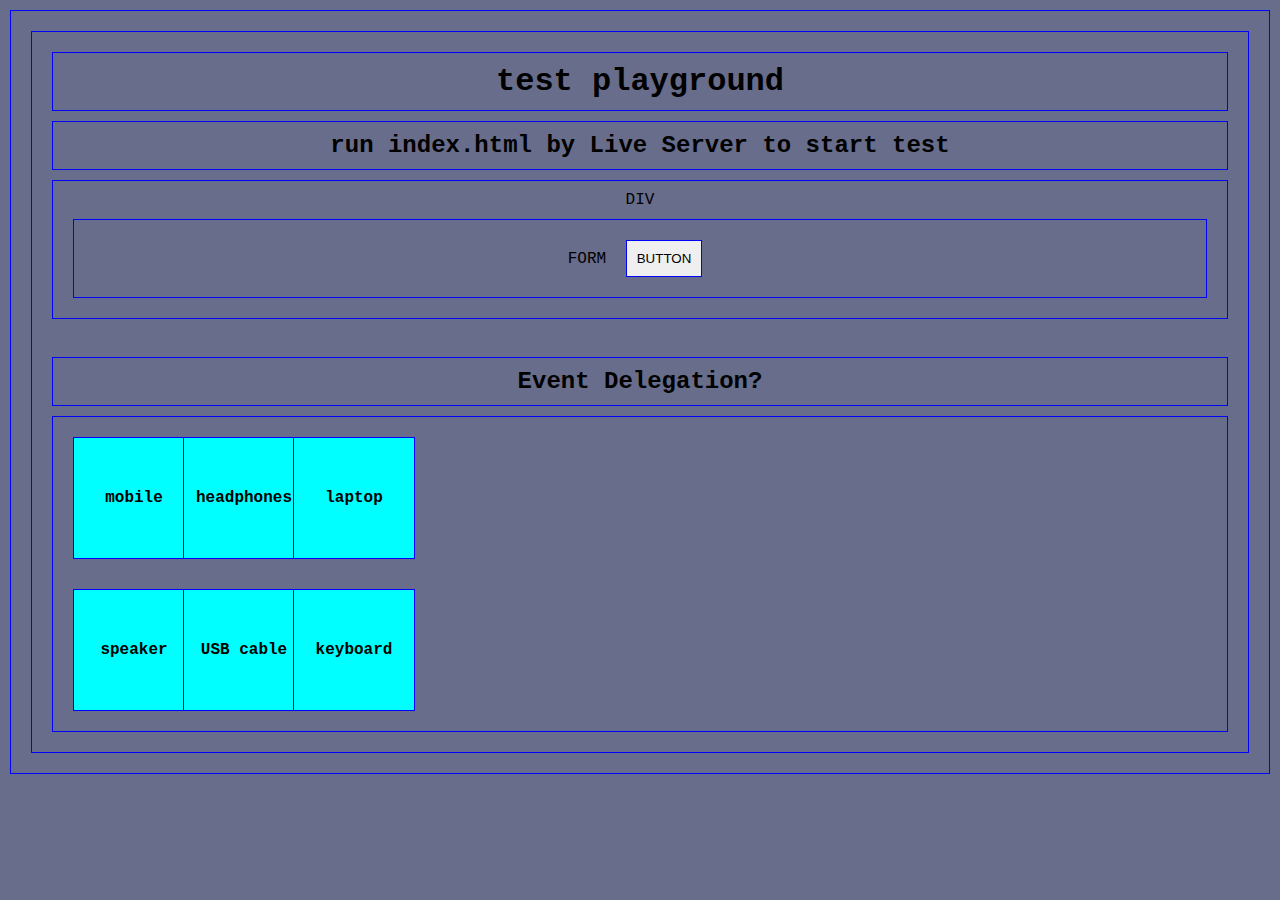
<file: index.html>
<!DOCTYPE html>
<html lang="en">
<head>
    <meta charset="UTF-8">
    <meta http-equiv="X-UA-Compatible" content="IE=edge">
    <meta name="viewport" content="width=device-width, initial-scale=1.0">
    <title>Event Propagation</title>

    <link rel="stylesheet" href="style.css">
</head>
<body>
    <h1> test playground</h1>
    <h2>run index.html by Live Server to start test</h2>

    <div>
        DIV
        <form action="">
            FORM
            <button>BUTTON</button>
        </form>
    </div>

    <br class="wind"/>
    <h2>Event Delegation?</h2>
    <div class="products">
        <span class="mobile">mobile</span>
        <span class="headphones">headphones</span>
        <span class="laptop">laptop</span>
        <span class="speaker">speaker</span>
        <span class="USB Cable">USB cable</span>
        <span class="keyboard">keyboard</span>
    </div>

    <script src="script.js"></script>
</body>
</html>
</file>
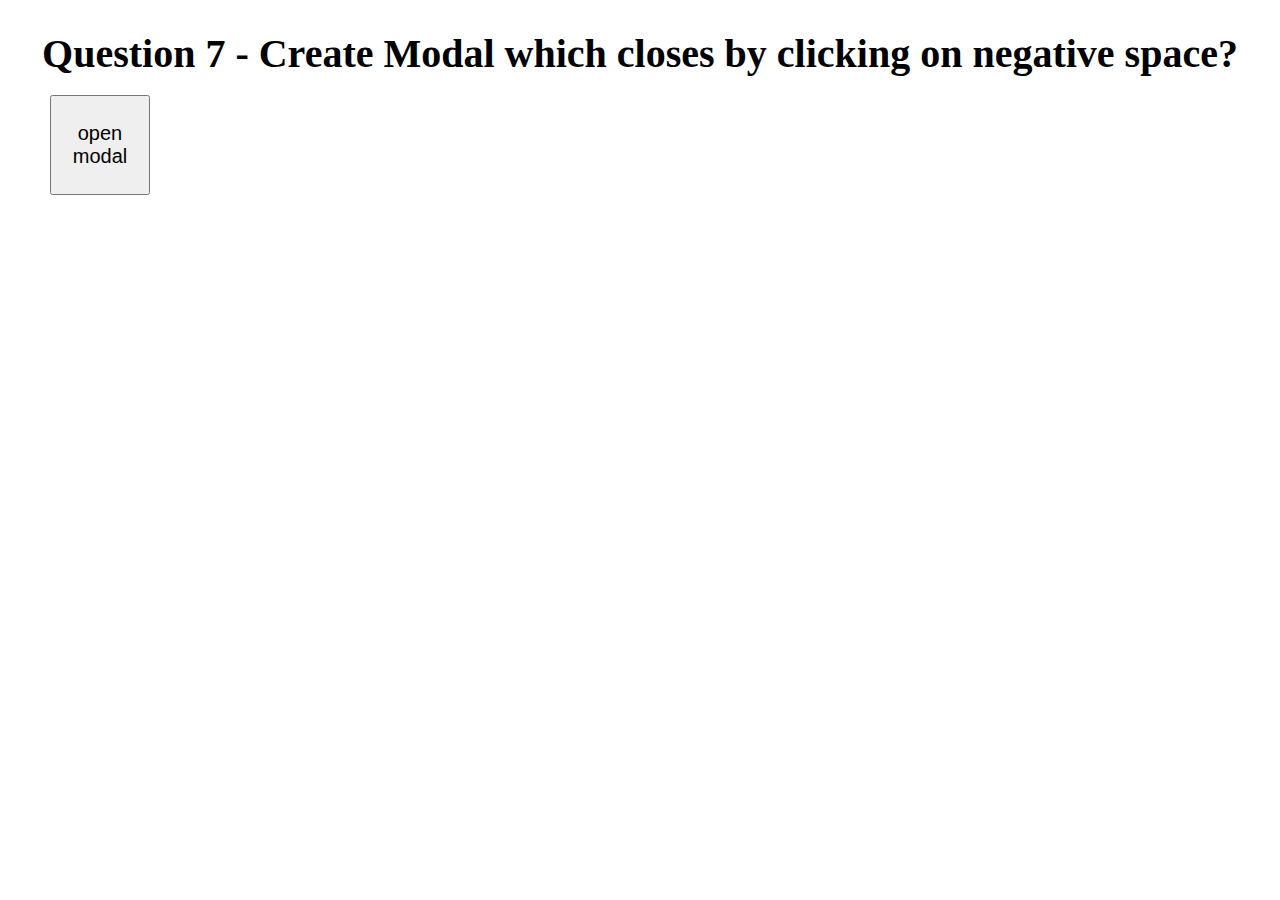
<file: modal.html>
<!DOCTYPE html>
<html lang="en">
<head>
    <meta charset="UTF-8">
    <meta http-equiv="X-UA-Compatible" content="IE=edge">
    <meta name="viewport" content="width=device-width, initial-scale=1.0">
    <title>Modal</title>

    <link rel="stylesheet" href="modal.css">
</head>
<body>
    
    <h2>Question 7 - Create Modal which closes by clicking on negative space?</h2>

    <br/>
    

    <button class="modalButton">open modal</button>
    <div class="modalContainer">
        <div class="modal">Modal Content</div>
    </div>


    <script src="modal.js"></script>
</body>
</html>
</file>
<file: style.css>
body {
    text-align: center;
    font-family: 'Courier New', Courier, monospace;
    background-color: rgb(103, 109, 139);
}

* {
    margin: 10px;
    padding: 10px;
    border: 1px solid blue;
}

.wind {
    margin-top: 150px;
}

.products {
    display: grid;
    grid-template-columns: 100px 100px 100px;
    grid-gap: 10px;
}

span {
    width: 100px;
    height: 100px;
    background-color: aqua;
    display: flex;
    flex-direction: row;
    justify-content: center;
    align-items: center;
    font-weight: 600;
}
</file>
<file: modal.css>
*{
    margin: 0;
    padding: 0;
}

h2 {
    text-align: center;
    margin-top: 30px;
    font-size: 40px;
}

.modalContainer {
    display: none;
    position: absolute;
    background-color: rgb(159, 171, 171);
    width: 100vw;
    height: 100vh;
    justify-content: center;
    align-items: center;
}


.modal {
    width: 500px;
    height: 450px;
    background-color: aquamarine;
    padding: 20px;
    box-shadow: 0 0 5px grey;
    border-radius: 10px;
    text-align: center;
    font-size: 30px;
}

.modalButton {
    width: 100px;
    height: 100px;
    margin-left: 50px;
    margin-bottom: 30px;
    font-size: 20px;
}
</file>
